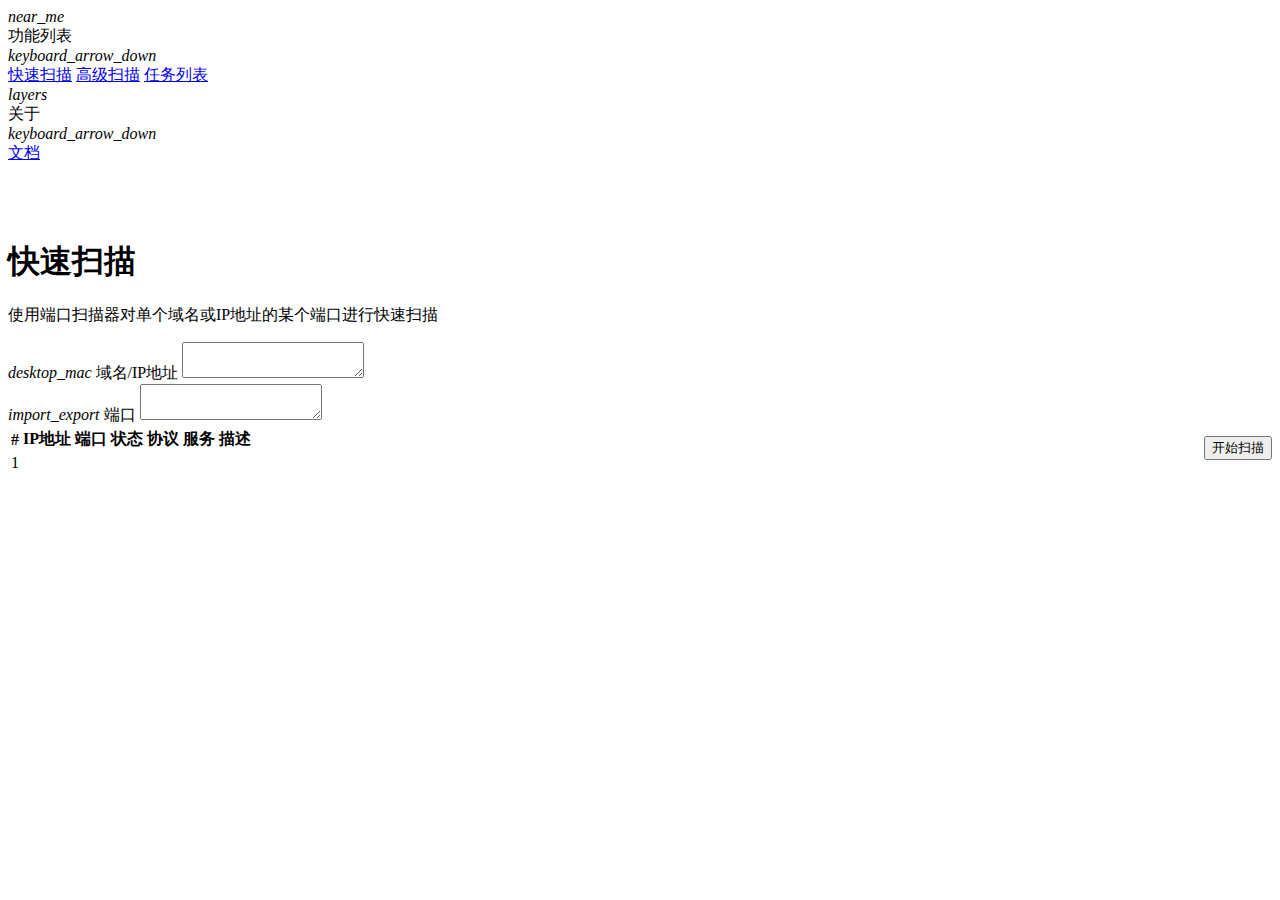
<file: src/main/resources/static/index.html>
<!DOCTYPE html>
<html lang="en">
<head>
    <meta charset="utf-8">
    <meta name="viewport" content="width=device-width, initial-scale=1.0,maximum-scale=1.0, user-scalable=no"/>
    <meta http-equiv="X-UA-Compatible" content="IE=edge,chrome=1"/>
    <meta name="renderer" content="webkit">
    <meta http-equiv="Cache-Control" content="no-siteapp"/>
    <title>端口扫描器-chaos</title>
    <link rel="icon" href="img/favicon.ico" type="image/x-icon">
    <link rel="shortcut icon" href="img/favicon.ico" type="image/x-icon">
    <link rel="stylesheet" href="//www.mdui.org/source/dist/css/mdui.min.css?v=0.4.3"/>
    <link rel="stylesheet" href="//www.mdui.org/docs/assets/highlight-9.12.0/styles/github-gist.css"/>
    <link rel="stylesheet" href="//www.mdui.org/docs/assets/highlight-9.12.0/styles/railscasts.css"/>
    <link rel="stylesheet" href="//www.mdui.org/docs/assets/docs/css/docs.css?v=20170815"/>
    <link rel="stylesheet" href="//cdnjs.loli.net/ajax/libs/mdui/0.4.3/css/mdui.min.css">
    <script async src="https://www.googletagmanager.com/gtag/js?id=UA-88818678-1"></script>
    <script src="//cdnjs.loli.net/ajax/libs/mdui/0.4.3/js/mdui.min.js"></script>
    <script src="https://cdn.staticfile.org/jquery/1.10.2/jquery.min.js"></script>
    <script src="./js/core.js"></script>
    <link rel="stylesheet" href="./css/core.css">
    <script>
        window.dataLayer = window.dataLayer || [];

        function gtag() {
            dataLayer.push(arguments);
        }

        gtag('js', new Date());

        gtag('config', 'UA-88818678-1');
    </script>


</head>
<body class="mdui-drawer-body-left mdui-appbar-with-toolbar  mdui-theme-primary-indigo mdui-theme-accent-pink">
<div class="header"></div>


<div class="mdui-drawer" id="main-drawer">
    <div class="mdui-list" mdui-collapse="{accordion: true}" style="margin-bottom: 76px;">
        <div class="mdui-collapse-item mdui-collapse-item-open">
            <div class="mdui-collapse-item-header mdui-list-item mdui-ripple">
                <i class="mdui-list-item-icon mdui-icon material-icons mdui-text-color-blue">near_me</i>
                <div class="mdui-list-item-content">功能列表</div>
                <i class="mdui-collapse-item-arrow mdui-icon material-icons">keyboard_arrow_down</i>
            </div>
            <div class="mdui-collapse-item-body mdui-list">
                <a href="./index.html" class="mdui-list-item mdui-ripple mdui-list-item-active">快速扫描</a>
                <a href="./full-scan.html" class="mdui-list-item mdui-ripple ">高级扫描</a>
                <a href="./task.html" class="mdui-list-item mdui-ripple ">任务列表</a>
            </div>
        </div>

        <div class="mdui-collapse-item ">
            <div class="mdui-collapse-item-header mdui-list-item mdui-ripple">
                <i class="mdui-list-item-icon mdui-icon material-icons mdui-text-color-deep-orange">layers</i>
                <div class="mdui-list-item-content">关于</div>
                <i class="mdui-collapse-item-arrow mdui-icon material-icons">keyboard_arrow_down</i>
            </div>
            <div class="mdui-collapse-item-body mdui-list">
                <a href="./docs.html" class="mdui-list-item mdui-ripple ">文档</a>
            </div>
        </div>
    </div>

</div>

<a id="anchor-top"></a>

<div class="mdui-container doc-container doc-no-cover">
    <h1 class="doc-title mdui-text-color-theme">快速扫描</h1>
    <div class="doc-intro mdui-typo">
        <p>使用端口扫描器对单个域名或IP地址的某个端口进行快速扫描</p>
    </div>

    <div class="mdui-progress" id="progress" style="visibility:hidden">
        <div class="mdui-progress-indeterminate"></div>
    </div>
    <!-- 浮动标签、多行文本框 -->
    <div class="mdui-textfield mdui-textfield-floating-label">
        <i class="mdui-icon material-icons">desktop_mac</i>
        <label class="mdui-textfield-label">域名/IP地址</label>
        <textarea class="mdui-textfield-input" id="ip"></textarea>
    </div>
    <!-- 浮动标签、多行文本框 -->
    <div class="mdui-textfield mdui-textfield-floating-label">
        <i class="mdui-icon material-icons">import_export</i>
        <label class="mdui-textfield-label">端口</label>
        <textarea class="mdui-textfield-input" id="port"></textarea>
    </div>
    <button class="mdui-btn mdui-btn-raised mdui-ripple mdui-color-theme-accent scan-button" onclick="simple_scan()">
        开始扫描
    </button>

    <div class="mdui-table-fluid">
        <table class="mdui-table">
            <thead>
            <tr>
                <th>#</th>
                <th>IP地址</th>
                <th>端口</th>
                <th>状态</th>
                <th>协议</th>
                <th>服务</th>
                <th>描述</th>
            </tr>
            </thead>
            <tbody>
            <tr>
                <td>1</td>
                <td id="result_ip"></td>
                <td id="result_port"></td>
                <td id="result_status"></td>
                <td id="result_protocol"></td>
                <td id="result_service"></td>
                <td id="result_service_des"></td>
            </tr>
            </tbody>
        </table>
    </div>
</div>


<div class="theme"></div>
<script>
    $(function () {
        $(".theme").load("theme.html");
        $(".header").load("header.html");
    });
</script>

<script src="//www.mdui.org/docs/assets/smooth-scroll-11.1.0/smooth-scroll.min.js"></script>
<script src="//www.mdui.org/docs/assets/holder-2.9.4/holder.min.js"></script>
<script src="//www.mdui.org/docs/assets/highlight-9.12.0/highlight.pack.js"></script>
<script src="//www.mdui.org/source/dist/js/mdui.min.js?v=0.4.3"></script>
<script>var $$ = mdui.JQ;</script>
<script src="//www.mdui.org/docs/assets/docs/js/docs.js?v=20170815"></script>
</file>
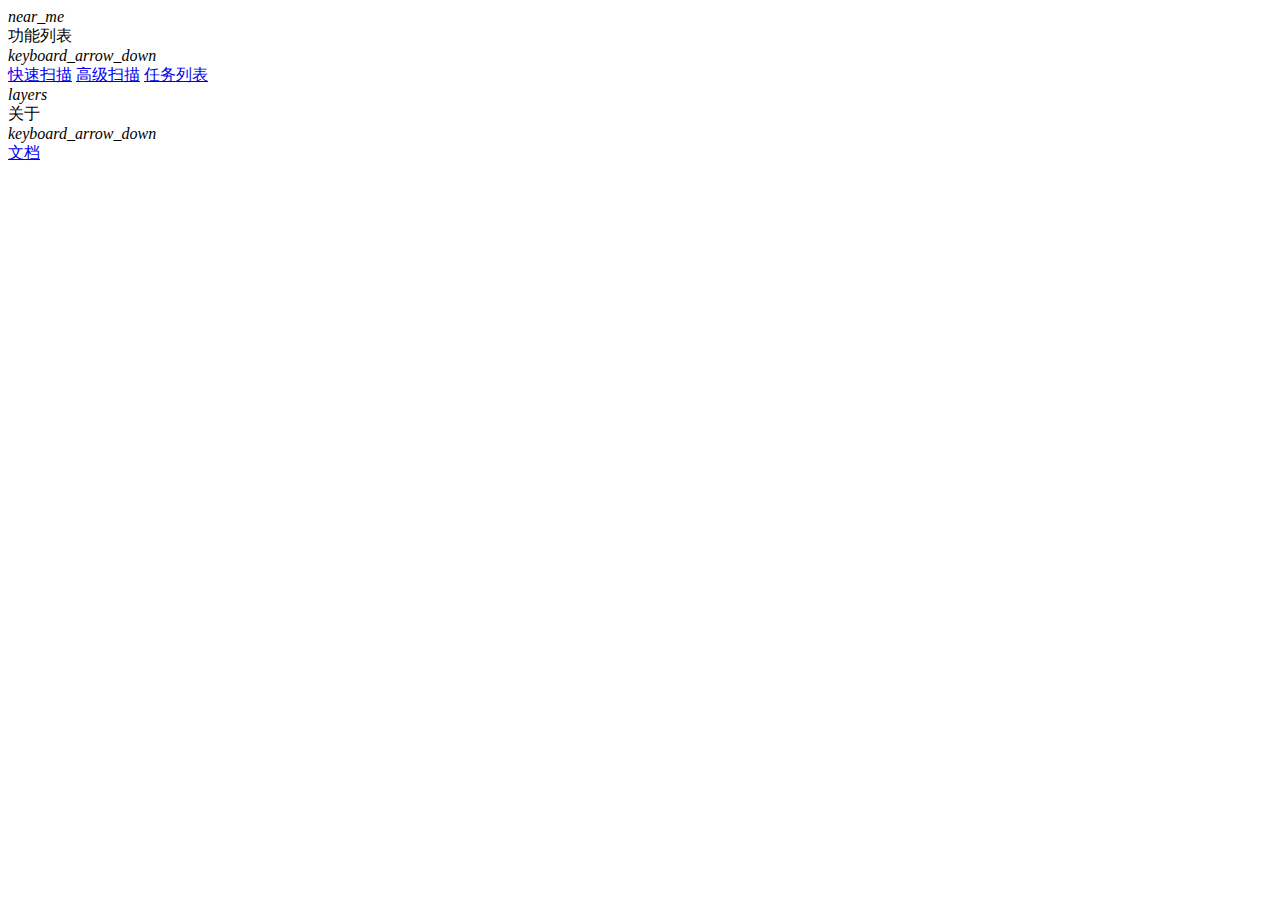
<file: src/main/resources/static/docs.html>
<!DOCTYPE html>
<html lang="en">
<head>
    <meta charset="utf-8">
    <meta name="viewport" content="width=device-width, initial-scale=1.0,maximum-scale=1.0, user-scalable=no"/>
    <meta http-equiv="X-UA-Compatible" content="IE=edge,chrome=1"/>
    <meta name="renderer" content="webkit">
    <meta http-equiv="Cache-Control" content="no-siteapp"/>
    <title>端口扫描器-chaos</title>
    <link rel="icon" href="img/favicon.ico" type="image/x-icon">
    <link rel="shortcut icon" href="img/favicon.ico" type="image/x-icon">
    <link rel="stylesheet" href="//www.mdui.org/source/dist/css/mdui.min.css?v=0.4.3"/>
    <link rel="stylesheet" href="//www.mdui.org/docs/assets/highlight-9.12.0/styles/github-gist.css"/>
    <link rel="stylesheet" href="//www.mdui.org/docs/assets/highlight-9.12.0/styles/railscasts.css"/>
    <link rel="stylesheet" href="//www.mdui.org/docs/assets/docs/css/docs.css?v=20170815"/>
    <link rel="stylesheet" href="//cdnjs.loli.net/ajax/libs/mdui/0.4.3/css/mdui.min.css">
    <script async src="https://www.googletagmanager.com/gtag/js?id=UA-88818678-1"></script>
    <script src="//cdnjs.loli.net/ajax/libs/mdui/0.4.3/js/mdui.min.js"></script>
    <script src="https://cdn.staticfile.org/jquery/1.10.2/jquery.min.js"></script>
    <script>
        window.dataLayer = window.dataLayer || [];

        function gtag() {
            dataLayer.push(arguments);
        }

        gtag('js', new Date());

        gtag('config', 'UA-88818678-1');
    </script>


</head>
<body class="mdui-drawer-body-left mdui-appbar-with-toolbar  mdui-theme-primary-indigo mdui-theme-accent-pink">
<div class="header"></div>


<div class="mdui-drawer" id="main-drawer">
    <div class="mdui-list" mdui-collapse="{accordion: true}" style="margin-bottom: 76px;">
        <div class="mdui-collapse-item ">
            <div class="mdui-collapse-item-header mdui-list-item mdui-ripple">
                <i class="mdui-list-item-icon mdui-icon material-icons mdui-text-color-blue">near_me</i>
                <div class="mdui-list-item-content">功能列表</div>
                <i class="mdui-collapse-item-arrow mdui-icon material-icons">keyboard_arrow_down</i>
            </div>
            <div class="mdui-collapse-item-body mdui-list">
                <a href="./index.html" class="mdui-list-item mdui-ripple ">快速扫描</a>
                <a href="./full-scan.html" class="mdui-list-item mdui-ripple ">高级扫描</a>
                <a href="./task.html" class="mdui-list-item mdui-ripple ">任务列表</a>
            </div>
        </div>

        <div class="mdui-collapse-item mdui-collapse-item-open">
            <div class="mdui-collapse-item-header mdui-list-item mdui-ripple">
                <i class="mdui-list-item-icon mdui-icon material-icons mdui-text-color-deep-orange">layers</i>
                <div class="mdui-list-item-content">关于</div>
                <i class="mdui-collapse-item-arrow mdui-icon material-icons">keyboard_arrow_down</i>
            </div>
            <div class="mdui-collapse-item-body mdui-list">
                <a href="./docs.html" class="mdui-list-item mdui-ripple mdui-list-item-active">文档</a>
            </div>
        </div>
    </div>

</div>
<a id="anchor-top"></a>
<div class="docs"></div>



<div class="theme"></div>
<script>
    $(function () {
        $(".theme").load("theme.html");
        $(".header").load("header.html");
        $(".docs").load("README.html");
    });
</script>

<script src="//www.mdui.org/docs/assets/smooth-scroll-11.1.0/smooth-scroll.min.js"></script>
<script src="//www.mdui.org/docs/assets/holder-2.9.4/holder.min.js"></script>
<script src="//www.mdui.org/docs/assets/highlight-9.12.0/highlight.pack.js"></script>
<script src="//www.mdui.org/source/dist/js/mdui.min.js?v=0.4.3"></script>
<script>var $$ = mdui.JQ;</script>
<script src="//www.mdui.org/docs/assets/docs/js/docs.js?v=20170815"></script>
</file>
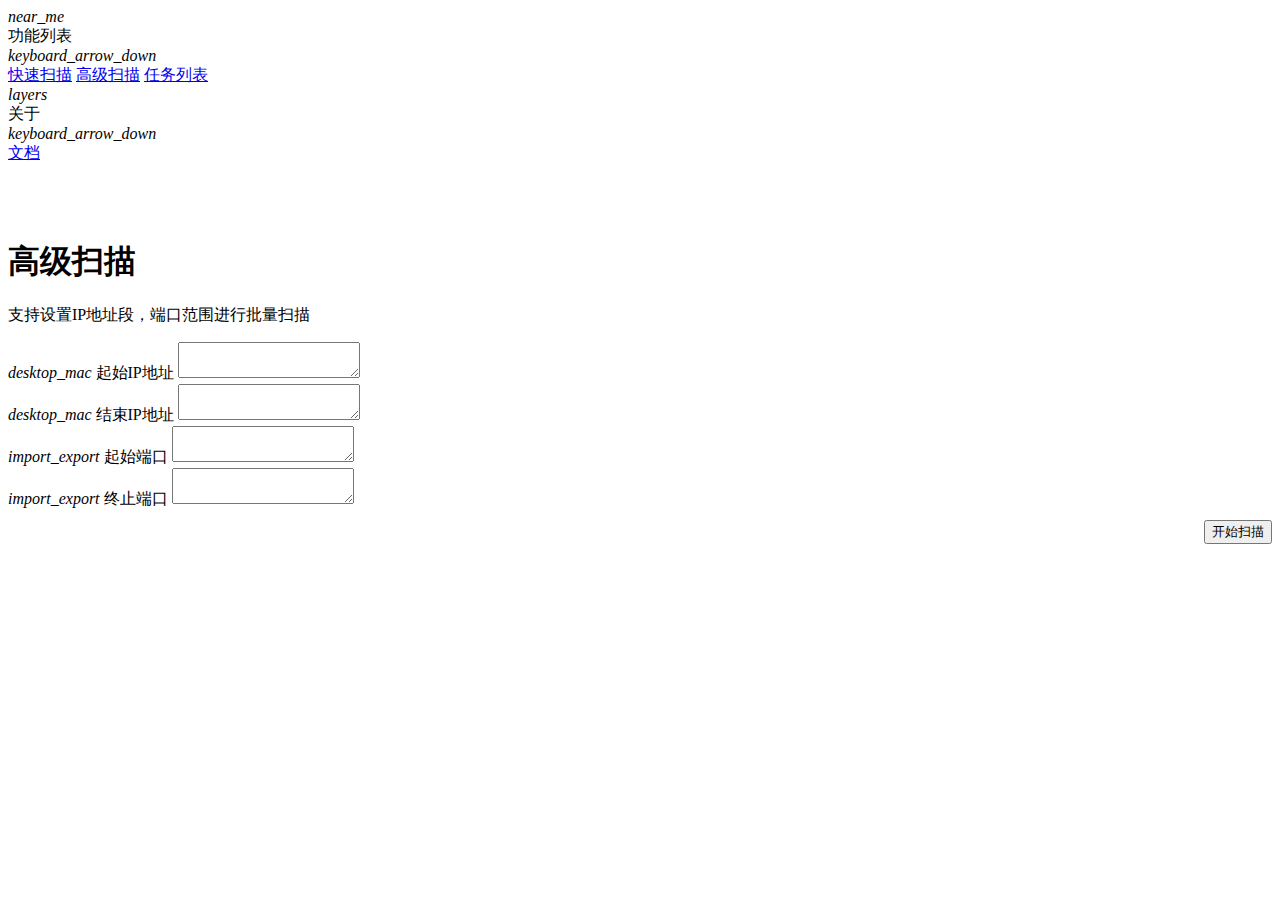
<file: src/main/resources/static/full-scan.html>
<!DOCTYPE html>
<html lang="en">
<head>
    <meta charset="utf-8">
    <meta name="viewport" content="width=device-width, initial-scale=1.0,maximum-scale=1.0, user-scalable=no"/>
    <meta http-equiv="X-UA-Compatible" content="IE=edge,chrome=1"/>
    <meta name="renderer" content="webkit">
    <meta http-equiv="Cache-Control" content="no-siteapp"/>
    <title>端口扫描器-chaos</title>
    <link rel="icon" href="img/favicon.ico" type="image/x-icon">
    <link rel="shortcut icon" href="img/favicon.ico" type="image/x-icon">
    <link rel="stylesheet" href="//www.mdui.org/source/dist/css/mdui.min.css?v=0.4.3"/>
    <link rel="stylesheet" href="//www.mdui.org/docs/assets/highlight-9.12.0/styles/github-gist.css"/>
    <link rel="stylesheet" href="//www.mdui.org/docs/assets/highlight-9.12.0/styles/railscasts.css"/>
    <link rel="stylesheet" href="//www.mdui.org/docs/assets/docs/css/docs.css?v=20170815"/>
    <link rel="stylesheet" href="//cdnjs.loli.net/ajax/libs/mdui/0.4.3/css/mdui.min.css">
    <script async src="https://www.googletagmanager.com/gtag/js?id=UA-88818678-1"></script>
    <script src="//cdnjs.loli.net/ajax/libs/mdui/0.4.3/js/mdui.min.js"></script>
    <script src="https://cdn.staticfile.org/jquery/1.10.2/jquery.min.js"></script>
    <script src="./js/core.js"></script>
    <link rel="stylesheet" href="./css/core.css">
    <script>
        window.dataLayer = window.dataLayer || [];

        function gtag() {
            dataLayer.push(arguments);
        }

        gtag('js', new Date());

        gtag('config', 'UA-88818678-1');
    </script>


</head>
<body class="mdui-drawer-body-left mdui-appbar-with-toolbar  mdui-theme-primary-indigo mdui-theme-accent-pink">
<div class="header"></div>


<div class="mdui-drawer" id="main-drawer">
    <div class="mdui-list" mdui-collapse="{accordion: true}" style="margin-bottom: 76px;">
        <div class="mdui-collapse-item mdui-collapse-item-open">
            <div class="mdui-collapse-item-header mdui-list-item mdui-ripple">
                <i class="mdui-list-item-icon mdui-icon material-icons mdui-text-color-blue">near_me</i>
                <div class="mdui-list-item-content">功能列表</div>
                <i class="mdui-collapse-item-arrow mdui-icon material-icons">keyboard_arrow_down</i>
            </div>
            <div class="mdui-collapse-item-body mdui-list">
                <a href="./index.html" class="mdui-list-item mdui-ripple ">快速扫描</a>
                <a href="./full-scan.html" class="mdui-list-item mdui-ripple mdui-list-item-active">高级扫描</a>
                <a href="./task.html" class="mdui-list-item mdui-ripple ">任务列表</a>
            </div>
        </div>

        <div class="mdui-collapse-item ">
            <div class="mdui-collapse-item-header mdui-list-item mdui-ripple">
                <i class="mdui-list-item-icon mdui-icon material-icons mdui-text-color-deep-orange">layers</i>
                <div class="mdui-list-item-content">关于</div>
                <i class="mdui-collapse-item-arrow mdui-icon material-icons">keyboard_arrow_down</i>
            </div>
            <div class="mdui-collapse-item-body mdui-list">
                <a href="./docs.html" class="mdui-list-item mdui-ripple ">文档</a>
            </div>
        </div>
    </div>

</div>

<a id="anchor-top"></a>

<div class="mdui-container doc-container doc-no-cover">
    <h1 class="doc-title mdui-text-color-theme">高级扫描</h1>
    <div class="doc-intro mdui-typo">
        <p>支持设置IP地址段，端口范围进行批量扫描</p>
    </div>

    <!-- 浮动标签、多行文本框 -->
    <div class="mdui-textfield mdui-textfield-floating-label">
        <i class="mdui-icon material-icons">desktop_mac</i>
        <label class="mdui-textfield-label">起始IP地址</label>
        <textarea class="mdui-textfield-input" id="startIp"></textarea>
    </div>

    <!-- 浮动标签、多行文本框 -->
    <div class="mdui-textfield mdui-textfield-floating-label">
        <i class="mdui-icon material-icons">desktop_mac</i>
        <label class="mdui-textfield-label">结束IP地址</label>
        <textarea class="mdui-textfield-input" id="endIp"></textarea>
    </div>
    <!-- 浮动标签、多行文本框 -->
    <div class="mdui-textfield mdui-textfield-floating-label">
        <i class="mdui-icon material-icons">import_export</i>
        <label class="mdui-textfield-label">起始端口</label>
        <textarea class="mdui-textfield-input" id="startPort"></textarea>
    </div>

    <!-- 浮动标签、多行文本框 -->
    <div class="mdui-textfield mdui-textfield-floating-label">
        <i class="mdui-icon material-icons">import_export</i>
        <label class="mdui-textfield-label">终止端口</label>
        <textarea class="mdui-textfield-input" id="endPort"></textarea>
    </div>
    <button class="mdui-btn mdui-btn-raised mdui-ripple mdui-color-theme-accent scan-button" onclick="full_scan()">
        开始扫描
    </button>


</div>


<div class="theme"></div>
<script>
    $(function () {
        $(".theme").load("theme.html");
        $(".header").load("header.html");
    });
</script>

<script src="//www.mdui.org/docs/assets/smooth-scroll-11.1.0/smooth-scroll.min.js"></script>
<script src="//www.mdui.org/docs/assets/holder-2.9.4/holder.min.js"></script>
<script src="//www.mdui.org/docs/assets/highlight-9.12.0/highlight.pack.js"></script>
<script src="//www.mdui.org/source/dist/js/mdui.min.js?v=0.4.3"></script>
<script>var $$ = mdui.JQ;</script>
<script src="//www.mdui.org/docs/assets/docs/js/docs.js?v=20170815"></script>
</file>
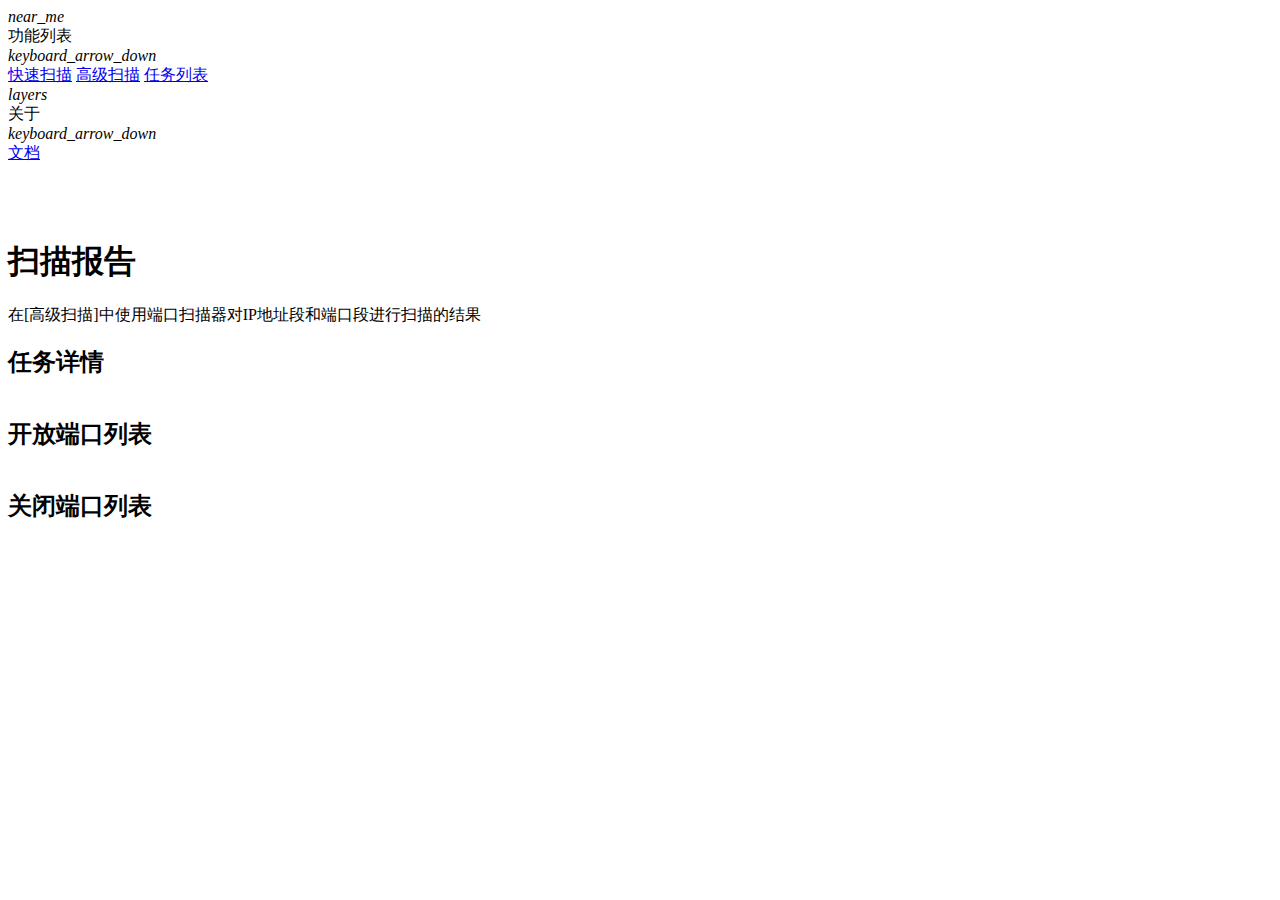
<file: src/main/resources/static/result.html>
<!DOCTYPE html>
<html lang="en">
<head>
    <meta charset="utf-8">
    <meta name="viewport" content="width=device-width, initial-scale=1.0,maximum-scale=1.0, user-scalable=no"/>
    <meta http-equiv="X-UA-Compatible" content="IE=edge,chrome=1"/>
    <meta name="renderer" content="webkit">
    <meta http-equiv="Cache-Control" content="no-siteapp"/>
    <title>端口扫描器-chaos</title>
    <link rel="icon" href="img/favicon.ico" type="image/x-icon">
    <link rel="shortcut icon" href="img/favicon.ico" type="image/x-icon">
    <link rel="stylesheet" href="//www.mdui.org/source/dist/css/mdui.min.css?v=0.4.3"/>
    <link rel="stylesheet" href="//www.mdui.org/docs/assets/highlight-9.12.0/styles/github-gist.css"/>
    <link rel="stylesheet" href="//www.mdui.org/docs/assets/highlight-9.12.0/styles/railscasts.css"/>
    <link rel="stylesheet" href="//www.mdui.org/docs/assets/docs/css/docs.css?v=20170815"/>
    <link rel="stylesheet" href="//cdnjs.loli.net/ajax/libs/mdui/0.4.3/css/mdui.min.css">
    <script async src="https://www.googletagmanager.com/gtag/js?id=UA-88818678-1"></script>
    <script src="//cdnjs.loli.net/ajax/libs/mdui/0.4.3/js/mdui.min.js"></script>
    <script src="https://cdn.staticfile.org/jquery/1.10.2/jquery.min.js"></script>
    <script src="./js/core.js"></script>
    <link rel="stylesheet" href="./css/core.css">
    <script>
        window.dataLayer = window.dataLayer || [];

        function gtag() {
            dataLayer.push(arguments);
        }

        gtag('js', new Date());

        gtag('config', 'UA-88818678-1');
    </script>


</head>
<body class="mdui-drawer-body-left mdui-appbar-with-toolbar  mdui-theme-primary-indigo mdui-theme-accent-pink">
<div class="header"></div>


<div class="mdui-drawer" id="main-drawer">
    <div class="mdui-list" mdui-collapse="{accordion: true}" style="margin-bottom: 76px;">
        <div class="mdui-collapse-item mdui-collapse-item-open">
            <div class="mdui-collapse-item-header mdui-list-item mdui-ripple">
                <i class="mdui-list-item-icon mdui-icon material-icons mdui-text-color-blue">near_me</i>
                <div class="mdui-list-item-content">功能列表</div>
                <i class="mdui-collapse-item-arrow mdui-icon material-icons">keyboard_arrow_down</i>
            </div>
            <div class="mdui-collapse-item-body mdui-list">
                <a href="./index.html" class="mdui-list-item mdui-ripple ">快速扫描</a>
                <a href="./full-scan.html" class="mdui-list-item mdui-ripple ">高级扫描</a>
                <a href="./task.html" class="mdui-list-item mdui-ripple mdui-list-item-active">任务列表</a>
            </div>
        </div>

        <div class="mdui-collapse-item ">
            <div class="mdui-collapse-item-header mdui-list-item mdui-ripple">
                <i class="mdui-list-item-icon mdui-icon material-icons mdui-text-color-deep-orange">layers</i>
                <div class="mdui-list-item-content">关于</div>
                <i class="mdui-collapse-item-arrow mdui-icon material-icons">keyboard_arrow_down</i>
            </div>
            <div class="mdui-collapse-item-body mdui-list">
                <a href="./docs.html" class="mdui-list-item mdui-ripple ">文档</a>
            </div>
        </div>
    </div>

</div>

<a id="anchor-top"></a>

<div class="mdui-container doc-container doc-no-cover">
    <h1 class="doc-title mdui-text-color-theme">扫描报告</h1>
    <div class="doc-intro mdui-typo">
        <p>在[高级扫描]中使用端口扫描器对IP地址段和端口段进行扫描的结果</p>
    </div>

    <div class="mdui-progress" id="progress" style="visibility:hidden">
        <div class="mdui-progress-indeterminate"></div>
    </div>

    <h2 class="doc-title mdui-text-color-theme">任务详情</h2>
    <div class="mdui-table-fluid">
        <table id="taskTable" class="mdui-table mdui-table-hoverable">
        </table>
    </div>
    <h2 class="doc-title mdui-text-color-theme">开放端口列表</h2>
    <div class="mdui-table-fluid">
        <table id="resultTable-open" class="mdui-table mdui-table-hoverable">
        </table>
    </div>

    <h2 class="doc-title mdui-text-color-theme">关闭端口列表</h2>
    <div class="mdui-table-fluid">
        <table id="resultTable-close" class="mdui-table mdui-table-hoverable">
        </table>
    </div>
</div>


<div class="theme"></div>
<script>
    $(function () {
        $(".theme").load("theme.html");
        $(".header").load("header.html");
    });

    function getUrlParam(name) {
        var reg = new RegExp("(^|&)" + name + "=([^&]*)(&|$)");
        var r = window.location.search.substr(1).match(reg);
        if (r != null) return unescape(r[2]);
        return null;
    }

    var id = getUrlParam('id');
    result(id);
    var timer = window.setInterval(function () {
        result(id)
    }, 3000)


</script>

<script src="//www.mdui.org/docs/assets/smooth-scroll-11.1.0/smooth-scroll.min.js"></script>
<script src="//www.mdui.org/docs/assets/holder-2.9.4/holder.min.js"></script>
<script src="//www.mdui.org/docs/assets/highlight-9.12.0/highlight.pack.js"></script>
<script src="//www.mdui.org/source/dist/js/mdui.min.js?v=0.4.3"></script>
<script>var $$ = mdui.JQ;</script>
<script src="//www.mdui.org/docs/assets/docs/js/docs.js?v=20170815"></script>
</file>
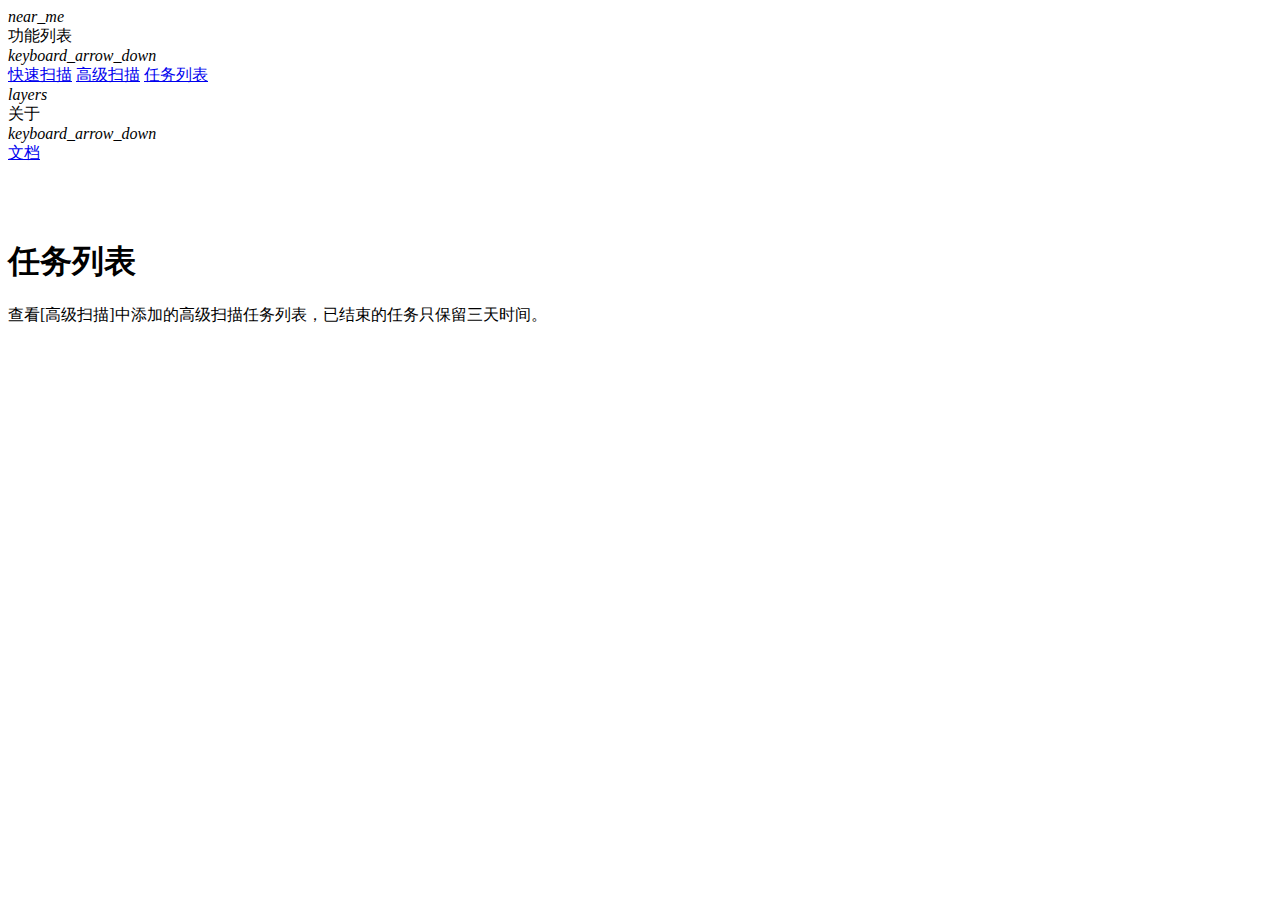
<file: src/main/resources/static/task.html>
<!DOCTYPE html>
<html lang="en">
<head>
    <meta charset="utf-8">
    <meta name="viewport" content="width=device-width, initial-scale=1.0,maximum-scale=1.0, user-scalable=no"/>
    <meta http-equiv="X-UA-Compatible" content="IE=edge,chrome=1"/>
    <meta name="renderer" content="webkit">
    <meta http-equiv="Cache-Control" content="no-siteapp"/>
    <title>端口扫描器-chaos</title>
    <link rel="icon" href="img/favicon.ico" type="image/x-icon">
    <link rel="shortcut icon" href="img/favicon.ico" type="image/x-icon">
    <link rel="stylesheet" href="//www.mdui.org/source/dist/css/mdui.min.css?v=0.4.3"/>
    <link rel="stylesheet" href="//www.mdui.org/docs/assets/highlight-9.12.0/styles/github-gist.css"/>
    <link rel="stylesheet" href="//www.mdui.org/docs/assets/highlight-9.12.0/styles/railscasts.css"/>
    <link rel="stylesheet" href="//www.mdui.org/docs/assets/docs/css/docs.css?v=20170815"/>
    <link rel="stylesheet" href="//cdnjs.loli.net/ajax/libs/mdui/0.4.3/css/mdui.min.css">
    <script async src="https://www.googletagmanager.com/gtag/js?id=UA-88818678-1"></script>
    <script src="//cdnjs.loli.net/ajax/libs/mdui/0.4.3/js/mdui.min.js"></script>
    <script src="https://cdn.staticfile.org/jquery/1.10.2/jquery.min.js"></script>
    <script src="./js/core.js"></script>
    <link rel="stylesheet" href="./css/core.css">
    <script>
        window.dataLayer = window.dataLayer || [];

        function gtag() {
            dataLayer.push(arguments);
        }

        gtag('js', new Date());

        gtag('config', 'UA-88818678-1');
    </script>


</head>
<body class="mdui-drawer-body-left mdui-appbar-with-toolbar  mdui-theme-primary-indigo mdui-theme-accent-pink">
<div class="header"></div>


<div class="mdui-drawer" id="main-drawer">
    <div class="mdui-list" mdui-collapse="{accordion: true}" style="margin-bottom: 76px;">
        <div class="mdui-collapse-item mdui-collapse-item-open">
            <div class="mdui-collapse-item-header mdui-list-item mdui-ripple">
                <i class="mdui-list-item-icon mdui-icon material-icons mdui-text-color-blue">near_me</i>
                <div class="mdui-list-item-content">功能列表</div>
                <i class="mdui-collapse-item-arrow mdui-icon material-icons">keyboard_arrow_down</i>
            </div>
            <div class="mdui-collapse-item-body mdui-list">
                <a href="./index.html" class="mdui-list-item mdui-ripple ">快速扫描</a>
                <a href="./full-scan.html" class="mdui-list-item mdui-ripple ">高级扫描</a>
                <a href="./task.html" class="mdui-list-item mdui-ripple mdui-list-item-active">任务列表</a>
            </div>
        </div>

        <div class="mdui-collapse-item ">
            <div class="mdui-collapse-item-header mdui-list-item mdui-ripple">
                <i class="mdui-list-item-icon mdui-icon material-icons mdui-text-color-deep-orange">layers</i>
                <div class="mdui-list-item-content">关于</div>
                <i class="mdui-collapse-item-arrow mdui-icon material-icons">keyboard_arrow_down</i>
            </div>
            <div class="mdui-collapse-item-body mdui-list">
                <a href="./docs.html" class="mdui-list-item mdui-ripple ">文档</a>
            </div>
        </div>
    </div>

</div>

<a id="anchor-top"></a>

<div class="mdui-container doc-container doc-no-cover">
    <h1 class="doc-title mdui-text-color-theme">任务列表</h1>
    <div class="doc-intro mdui-typo">
        <p>查看[高级扫描]中添加的高级扫描任务列表，已结束的任务只保留三天时间。</p>
    </div>

    <div class="mdui-table-fluid">
        <table id="taskTable" class="mdui-table mdui-table-hoverable">
        </table>
    </div>
</div>


<div class="theme"></div>
<script>
    $(function () {
        $(".theme").load("theme.html");
        $(".header").load("header.html");
    });
    task();
    var timer = window.setInterval(task, 3000)
</script>


<script src="//www.mdui.org/docs/assets/smooth-scroll-11.1.0/smooth-scroll.min.js"></script>
<script src="//www.mdui.org/docs/assets/holder-2.9.4/holder.min.js"></script>
<script src="//www.mdui.org/docs/assets/highlight-9.12.0/highlight.pack.js"></script>
<script src="//www.mdui.org/source/dist/js/mdui.min.js?v=0.4.3"></script>
<script>var $$ = mdui.JQ;</script>
<script src="//www.mdui.org/docs/assets/docs/js/docs.js?v=20170815"></script>
</file>
<file: src/main/resources/static/css/core.css>
.scan-button {
    float: right;
    margin-top: 10px;
    margin-bottom: 10px;
}
</file>
